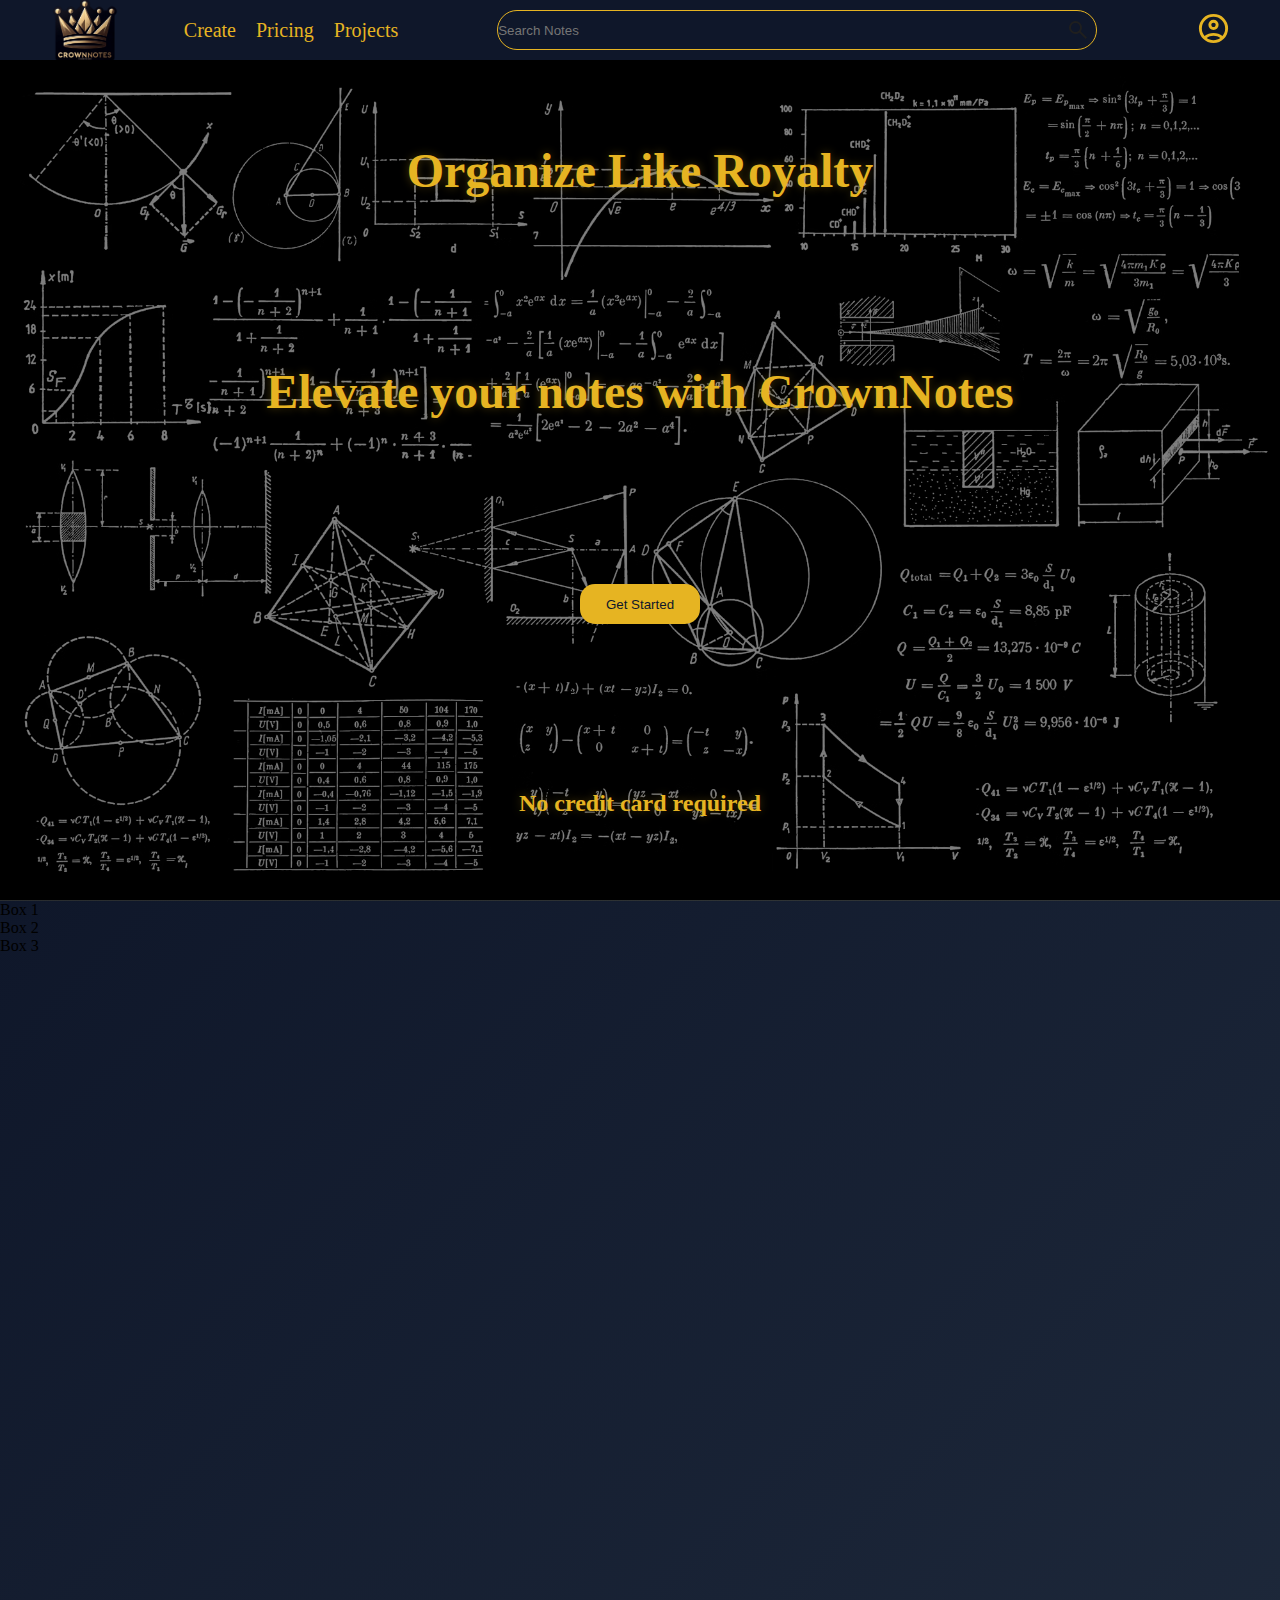
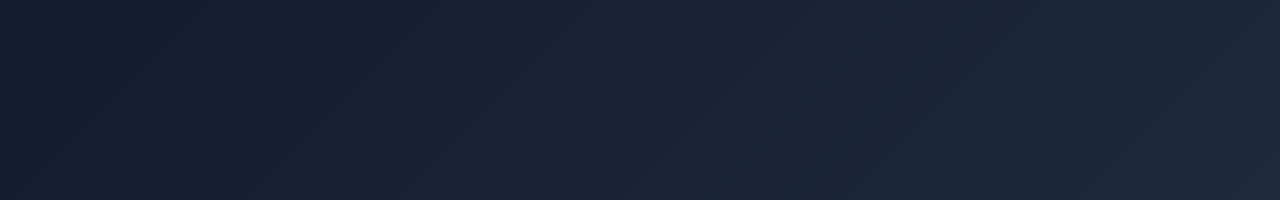
<file: index.html>
<!DOCTYPE html>
<html lang="en">

<head>
    <meta charset="UTF-8">
    <meta name="viewport" content="width=device-width, initial-scale=1.0">
    <title>CrownNotes</title>
    <link rel="stylesheet" href="style.css">
    <link rel="shortcut icon" href="Designer.png" type="image/x-icon">
</head>

<body>
    <header>
        <div class="navbar">
            <div class="logo">
            </div>
            <div class="create">
                <a href="create.html" target="_blank">Create</a>
                <a href="">Pricing</a>
                <a href="">Projects</a>
            </div>
            <div class="searchbar">
                <input type="text" class="isearchbar" placeholder="Search Notes">
                <svg class="magni" xmlns="http://www.w3.org/2000/svg" height="24px" viewBox="0 -960 960 960" width="24px" fill="#1f1f1f"><path d="M784-120 532-372q-30 24-69 38t-83 14q-109 0-184.5-75.5T120-580q0-109 75.5-184.5T380-840q109 0 184.5 75.5T640-580q0 44-14 83t-38 69l252 252-56 56ZM380-400q75 0 127.5-52.5T560-580q0-75-52.5-127.5T380-760q-75 0-127.5 52.5T200-580q0 75 52.5 127.5T380-400Z"/></svg>
            </div>
            <div class="Signin">
                <svg class="account" xmlns="http://www.w3.org/2000/svg" height="24px" viewBox="0 -960 960 960" width="24px" fill="#1f1f1f"><path d="M234-276q51-39 114-61.5T480-360q69 0 132 22.5T726-276q35-41 54.5-93T800-480q0-133-93.5-226.5T480-800q-133 0-226.5 93.5T160-480q0 59 19.5 111t54.5 93Zm246-164q-59 0-99.5-40.5T340-580q0-59 40.5-99.5T480-720q59 0 99.5 40.5T620-580q0 59-40.5 99.5T480-440Zm0 360q-83 0-156-31.5T197-197q-54-54-85.5-127T80-480q0-83 31.5-156T197-763q54-54 127-85.5T480-880q83 0 156 31.5T763-763q54 54 85.5 127T880-480q0 83-31.5 156T763-197q-54 54-127 85.5T480-80Zm0-80q53 0 100-15.5t86-44.5q-39-29-86-44.5T480-280q-53 0-100 15.5T294-220q39 29 86 44.5T480-160Zm0-360q26 0 43-17t17-43q0-26-17-43t-43-17q-26 0-43 17t-17 43q0 26 17 43t43 17Zm0-60Zm0 360Z"/></svg>
            </div>
        </div>
    </header>
    <div class="main">
        <div class="filter">
            <h1>Organize Like Royalty</h1>
        <h2>Elevate your notes with CrownNotes</h2>
        <button id="get-stared">Get Started</button>
        <p>No credit card required</p>
        </div>
    </div>
    <div id="page2">
        <div class="box">Box 1</div>
        <div class="box">Box 2</div>
        <div class="box">Box 3</div>
    </div>
</body>

</html>
</file>
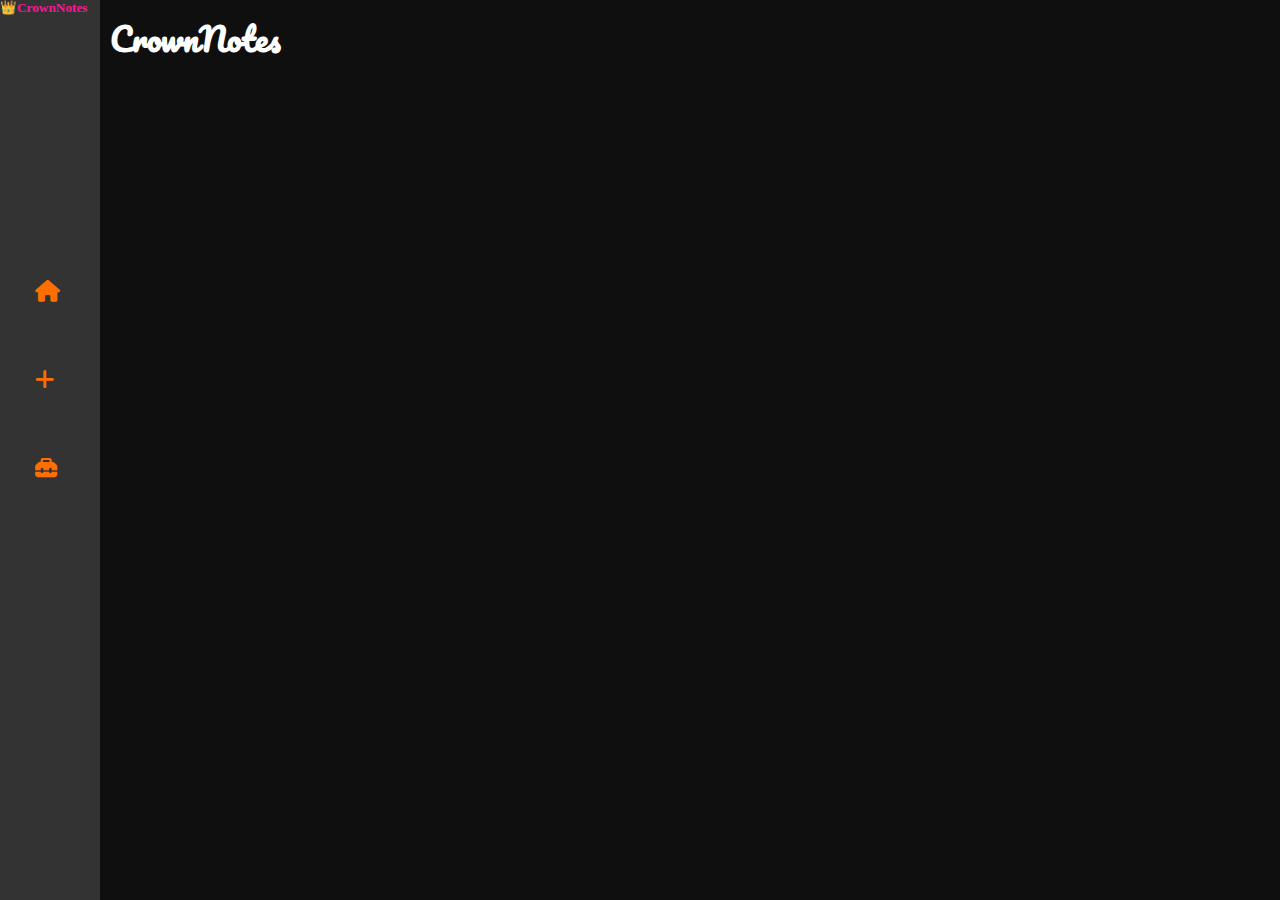
<file: create.html>
<!DOCTYPE html>
<html lang="en">
<head>
    <meta charset="UTF-8">
    <meta name="viewport" content="width=device-width, initial-scale=1.0">
    <title>CrownNotes- Create</title>
    <link rel="stylesheet" href="create.css">
     <link rel="stylesheet" href="https://cdnjs.cloudflare.com/ajax/libs/font-awesome/6.7.2/css/all.min.css"
        integrity="sha512-Evv84Mr4kqVGRNSgIGL/F/aIDqQb7xQ2vcrdIwxfjThSH8CSR7PBEakCr51Ck+w+/U6swU2Im1vVX0SVk9ABhg=="
        crossorigin="anonymous" referrerpolicy="no-referrer" />
    <link rel="preconnect" href="https://fonts.googleapis.com">
<link rel="preconnect" href="https://fonts.gstatic.com" crossorigin>
<link href="https://fonts.googleapis.com/css2?family=Pacifico&display=swap" rel="stylesheet">
</head>
<body>
    <div class="side_menu">
        <div class="title">
            <h5>👑CrownNotes</h5>
        </div>
        <div class="tasks_menu">
            <a href="index.html"><i id="home" class="fa-solid fa-house"></i></a><br>
            <i id="plus" class="fa-solid fa-plus"></i><br>
            <i id="seetings" class="fa-solid fa-toolbox"></i>
        </div>
    </div>
    <div class="hero">
       <h1 class="notes">CrownNotes</h1>
               <div class="Spanel"></div>
        <div class="addpannel">
            
            <p class="addNotes"><i class="fa-solid fa-book-open"></i>  Notes</p>
            <p><i class="fa-solid fa-square-check"></i>  To do Lists</p>
        </div>
        <div class="features">
            <i id="bold" class="fa-solid fa-bold"></i>
            <i id="italic" class="fa-solid fa-italic"></i>
            <i id="save" class="fa-solid fa-floppy-disk"></i>
            <i id="Exit" class="fa-solid fa-door-closed"></i>
        </div>
        <div class="writing">
            <input type="text" id="title" placeholder="Enter your title"><br>
            <textarea placeholder="Write your Notes here.." id="writing_area"></textarea>
        </div>
        
        <div class="n_sec">
        </div> 
    </div>
        
    <script src="create.js"></script>
</body>
</html>
</file>
<file: style.css>
* {
    margin: 0;
    padding: 0;
    box-sizing: border-box;
}

html,
body {
    height: 100%;
    width: 100%;
}

.navbar {
    width: 100%;
    height: 60px;
    background-color: #0F172A;
    overflow: hidden;
    display: flex;
    align-items: center;
    justify-content: space-evenly;
}

.logo {
    background-image: url(Designer.png);
    height: 70px;
    width: 70px;
    background-size: cover;
}

.create a {
    text-decoration: none;
    color: #E6B422;
    font-size: 20px;
    font-weight: 500;
    margin-left: 16px;
}

.create a:hover {
    border: 2px solid #F0C14B;
}

.searchbar {
    height: 60px;
    width: 700px;
    display: flex;
    align-items: center;
    justify-content: center;
}

.isearchbar {
    height: 40px;
    width: 600px;
    background-color: transparent;
    border: #E6B422 0.2px solid;
    border-radius: 25px;
    position: relative;
    color: #CBD5E1;
    font-family: 'Gill Sans', 'Gill Sans MT', Calibri, 'Trebuchet MS', sans-serif;
}

.isearchbar:hover {
    border-radius: 25px;
    box-shadow: 20px 20px 60px #cca440,
             -20px -20px 60px #ffde56;
}

.magni {
    font-size: 100px;
    position: absolute;
    right: 190px;
    cursor: pointer;
}
.account{
    height: 35px;
    width: 35px;
    fill: #E6B422;
}
.account:hover{
    border: 2px solid #F0C14B;
    border-radius: 50%;
    cursor: pointer;
}
.main{
    width: 100%;
    height: calc(100% - 60px);
    background-image: url(photo-1635070041078-e363dbe005cb.png);
    background-size: cover;
    background-position: center;
    display: grid;
    place-items: center;
}
.main,h1,h2{
    color: #E6B422;
    font-size: 3rem; /* Adjust as needed */
    font-weight: 700;
    text-shadow: 0 0 10px rgba(230, 180, 34, 0.3);
}
.main p {
    color: #E6B422;
    /* opacity: 80%; */
    font-size: 1.5rem;
    text-shadow: 0 0 10px rgba(230, 180, 34, 0.3);
}
.filter{
    background-color: rgba(0, 0, 0, 0.459);
    height: 100%;
    width:100%;
    display: grid;
    place-items: center;
}
#get-stared{
    color: #0F172A;
    background-color: #E6B422;
    height: 40px;
    width: 120px;
    border: none;
    border-radius: 15px;
    cursor: pointer;
}
#get-stared:hover{
    background-color: #F0C14B;
    color:#0A1121;
    transform: scale(1.05);
    box-shadow: 0 0 15px #E6B422; /* Gold glow */
    transition: all 0.3s ease;
}
/* BOX PAGE 2 */
#page2{
    height: 100%;
    width: 100%;
    background: linear-gradient(135deg, #0F172A 0%, #1E293B 100%);
  border-top: 1px solid rgba(230, 180, 34, 0.1);
}
</file>
<file: create.css>
* {
    margin: 0;
    padding: 0;
    box-sizing: border-box;
}

html,
body {
    height: 100%;
    width: 100%;
    display: flex;
}

.side_menu {
    height: 100%;
    width: 100px;
    background-color: #333333;

}

.title {
    height: 14px;
    width: 100px;
    color: #FF1493;
}

.tasks_menu {
    height: calc(100% - 14px);
    color: #FF6F00;
    width: 100px;
    font-size: 22px;
    position: relative;
}

#home {
    position: absolute;
    top: 30%;
    left: 35%;
    color: #FF6F00;
    text-decoration: none;
}

#plus {
    position: absolute;
    top: 40%;
    left: 35%;
    z-index: 2000;
    cursor: pointer;
}

#seetings {
    position: absolute;
    top: 50%;
    left: 35%;
    cursor: pointer;
}

/* Main */
.hero {
    width: 100%;
    font-family: "Pacifico", cursive;
    font-weight: 400;
    font-style: normal;
    background-color: #0F0F0F;
    height: 100%;
    position: relative;
    overflow-y: auto;
}

.notes {
    margin: 10px;
    color: white;
}

.Spanel {
    height: 400px;
    width: 600px;
    background-color: #333333;
    position: absolute;
    top: 50px;
    left: 200px;
    border-radius: 10px;
    cursor: move;
    visibility: hidden;
    z-index: 200;
}

.addpannel {
    height: 80px;
    background-color: #333333;
    width: 100px;
    color: #FF6F00;
    border-top-right-radius: 10px;
    border-bottom-right-radius: 10px;
    position: absolute;
    top: 225px;
    z-index: 100;
    left: 0px;
    transition: left 0.3s ease-out;
    visibility: hidden;
    cursor: pointer;
    display: flex;
    flex-wrap: wrap;
}

/* wriinf area */
.features {
    height: 60px;
    width: 100%;
    background-color: #333333;
    padding: 4px;
    visibility: hidden;
    display: flex;
    align-items: center;
    justify-content: space-between;
}

#bold {
    background-color: #FF6F00;
    font-size: 16px;
    color: #333333;
    border: 10px solid #FF6F00;
    border-radius: 20px;
    cursor: pointer;
    visibility: hidden;
}

.features #italic {
    background-color: #FF6F00;
    font-size: 16px;
    color: #333333;
    border: 10px solid #FF6F00;
    border-radius: 20px;
    cursor: pointer;
    visibility: hidden;
}

#save {
    background-color: #FF6F00;
    font-size: 16px;
    color: #333333;
    border: 10px solid #FF6F00;
    border-radius: 20px;
    cursor: pointer;
    visibility: hidden;
}

#Exit {
    background-color: #FF6F00;
    font-size: 16px;
    color: #333333;
    border: 10px solid #FF6F00;
    border-radius: 20px;
    cursor: pointer;
    visibility: hidden;
}
.writing{
    height: 0;
}

#writing_area{
    height: 0px;
    width: 100%;
    resize: none;
    background-color: inherit;
    color: white;
    border: none;
    font-size: 16px;
    visibility: hidden;
}

#title {
    width: 80%;
    resize: none;
    font-size: 20px;
    background-color: inherit;
    color: white;
    border: none;
    visibility: hidden;
}

.note {
    font-family: 'Times New Roman', Times, serif;
    height: 240px;
    background-color: #333333;
    z-index: 10;
    width: 240px;
    margin: 12px;
}
.upper_note{
    /* background-color: #FF1493; */
    height: 160px;
    color: #ffffff;
}
.down_note{
    height: 80px;
    color: #ffffff;
    display: flex;
    align-items: flex-end;
    justify-content: space-evenly;
}

.n_sec {
    background-color: inherit;
    height: 520px;
    width: 100%;
    display: flex;
    flex-wrap: wrap;
    position: absolute;
    z-index: 1;
    overflow-y: auto;
}
.sty{
    background-color:#FF1493;
    border: none;
    cursor:pointer;
    height: 25px;
    width: 25px;
    color:black;
    border-radius: 2px;
}
</file>
